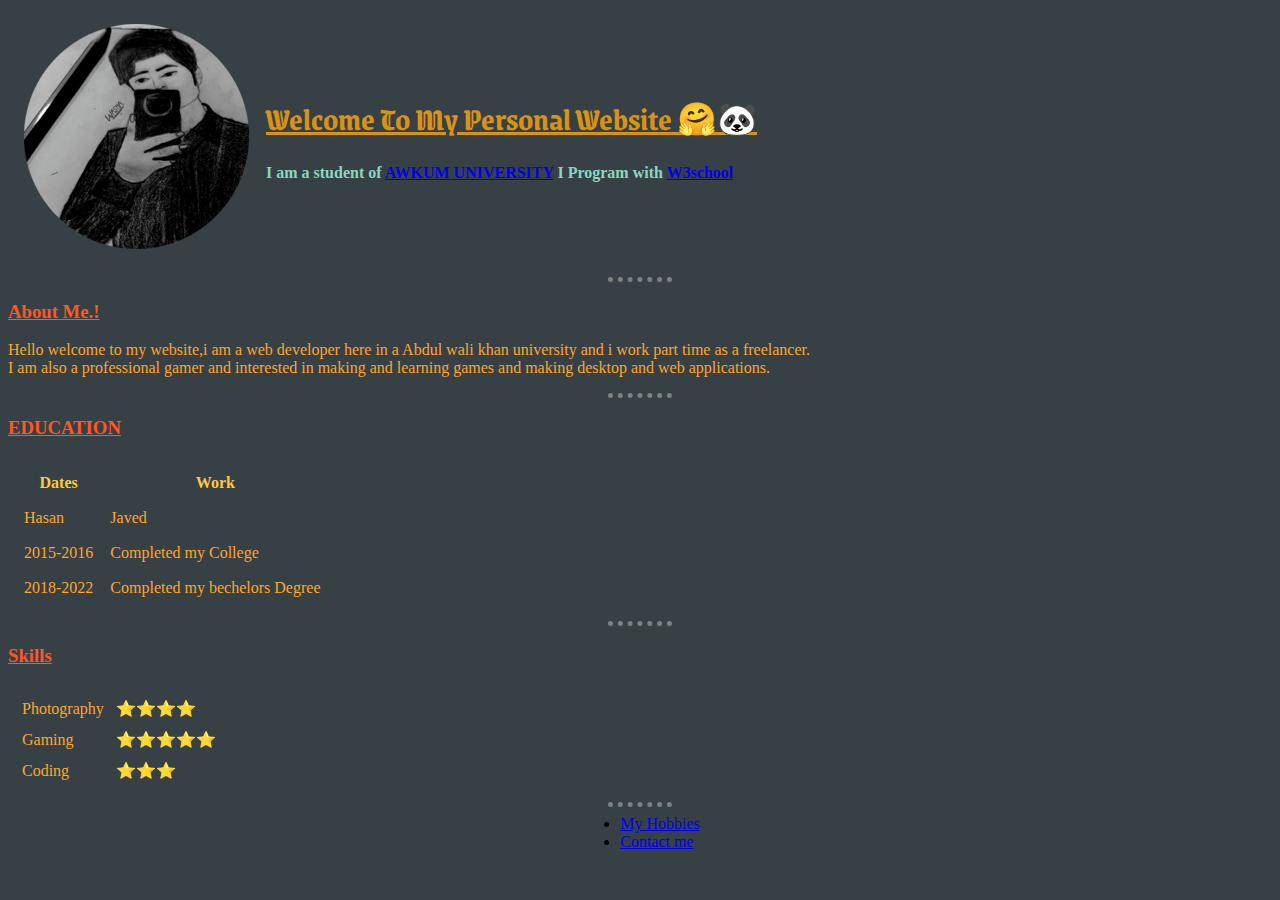
<file: index.html>
<!DOCTYPE html>
<html lang="en" dir="ltr">

<head>
  <meta charset="utf-8">
  <title>HASAN's Personal site</title>
  <link rel="preconnect" href="https://fonts.googleapis.com">
<link rel="preconnect" href="https://fonts.gstatic.com" crossorigin>
<link href="https://fonts.googleapis.com/css2?family=Grenze+Gotisch:wght@300&family=Zen+Tokyo+Zoo&display=swap" rel="stylesheet">
  <link rel="stylesheet" href="css/styles.css">

</head>

<body>
  <table cellspacing="15">
    <tr>
      <td> <img src="circle-cropped2_30.png" alt="Hasan Profile Picture"></td>
      <td>
        <h1><u>Welcome To My Personal Website 🤗🐼</u></h1>
        <p>
        <h4>I am a student of <a href="https://awkum.edu.pk/">AWKUM UNIVERSITY</a>
          I Program with <a href="https://www.w3schools.com/html/">W3school</a>
        </p>
        </h4>
      </td>

    </tr>
  </table>
  <hr>
  <h3><u>About Me.!</u></h3>
  <p>
    Hello welcome to my website,i am a web developer here in a Abdul wali khan university and i work part time as a
    freelancer.<br />
    I am also a professional gamer and interested in making and learning games and making desktop and web applications.<br />
    <hr>
  <h3><u>EDUCATION</u></h3>
  <table cellspacing="15">
    <thead>
      <tr>
        <th>Dates</th>
        <th>Work</th>
      </tr>
    </thead>
    <td>Hasan</td>
    <td>Javed</td>
    </tr>
    <tbody>

    </tbody>

    <tr>
      <td>2015-2016</td>

      <td>Completed my College</td>
    </tr>
    <tr>
      <td>2018-2022</td>

      <td>Completed my bechelors Degree</td>
    </tr>
  </table>
  <hr>
  <h3><u>Skills</u></h3>
  <table>
    <tr>
      <td>
        <table cellspacing="10">
          <tr>
            <td>Photography</td>
            <td>⭐⭐⭐⭐</td>
          </tr>
          <tr>
            <td>Gaming</td>
            <td>⭐⭐⭐⭐⭐</td>
          </tr>
          <tr>
            <td>Coding</td>
            <td>⭐⭐⭐</td>
          </tr>

        </table>
      </td>
      <td></td>
    </tr>
  </table>

  <hr>

  <ul >

    <li center><a href="hobbis.html">My Hobbies</a><br></li>
    <li center><a href="contactme.html">Contact me</a></li>

  </ul>

</body>

</html>
</file>
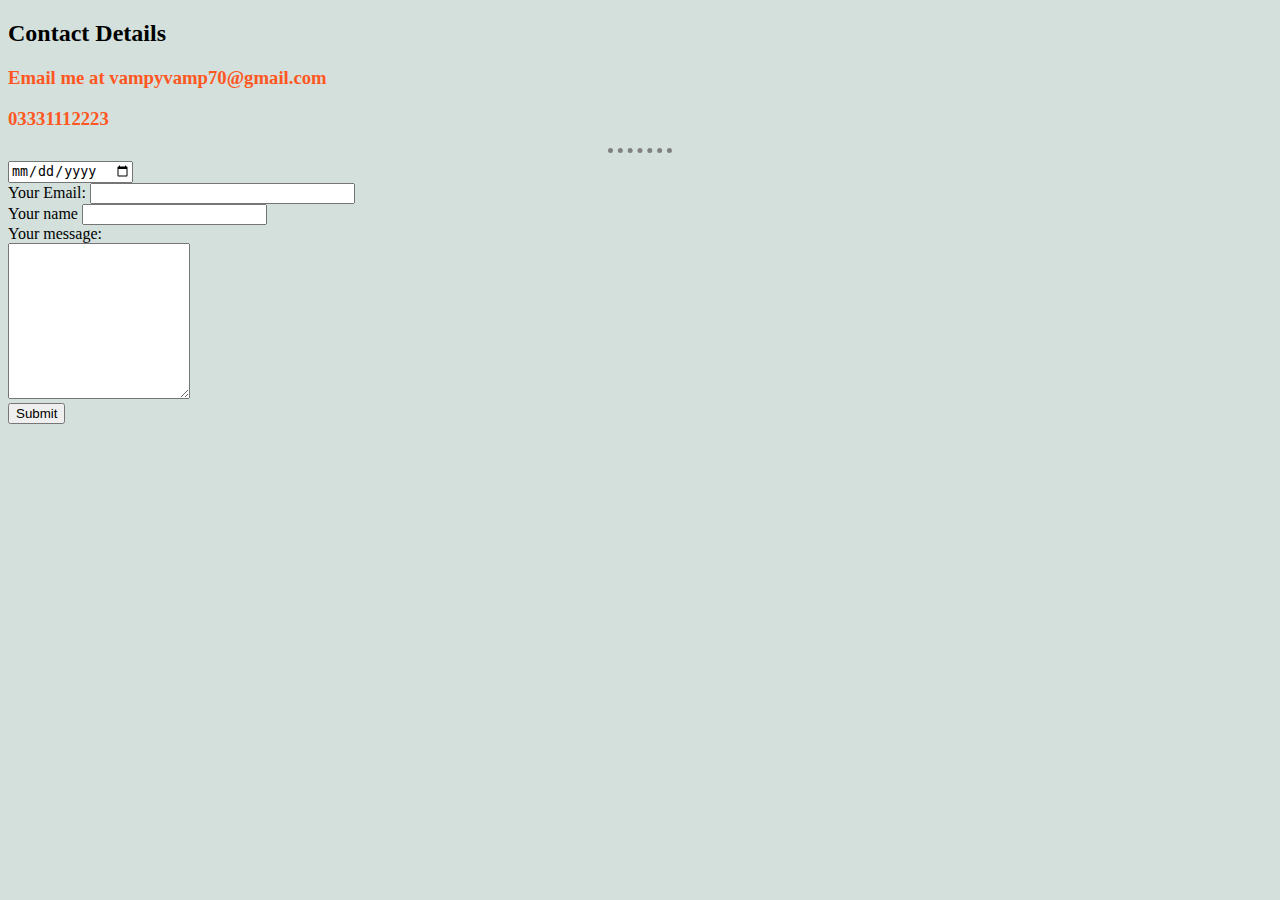
<file: contactme.html>
<!DOCTYPE html>
<html lang="en" dir="ltr">
  <head>
    <meta charset="utf-8">
    <title></title>
    <link rel="stylesheet" href="css/styles.css">

  </head>
  <body style="background-color : #D3E0DC;">
    <h2>Contact Details</h2>
    <h3>Email me at  vampyvamp70@gmail.com</h3>
    <h3>03331112223</h3>

    <hr>

    <form  action="mailto:007arhaamkhaan@gmail.com" method="post" enctype="text/plain">
      <label for="date"></label>
      <input type="date" value="7-3-2021" min="1-1-2000" max="30-12-2050"><br>
      <label>Your Email:</label>
      <input type="email"size="30" required>
      <br>
      <label>Your name</label>
      <input type="text" name="" value="">
      <br>
      <label for="">Your message:</label><br>
      <textarea name="message" rows="10" cols="20"></textarea>
      <br>
      <input type="submit" name="">
      <br>

    </form>

  </body>
</html>
</file>
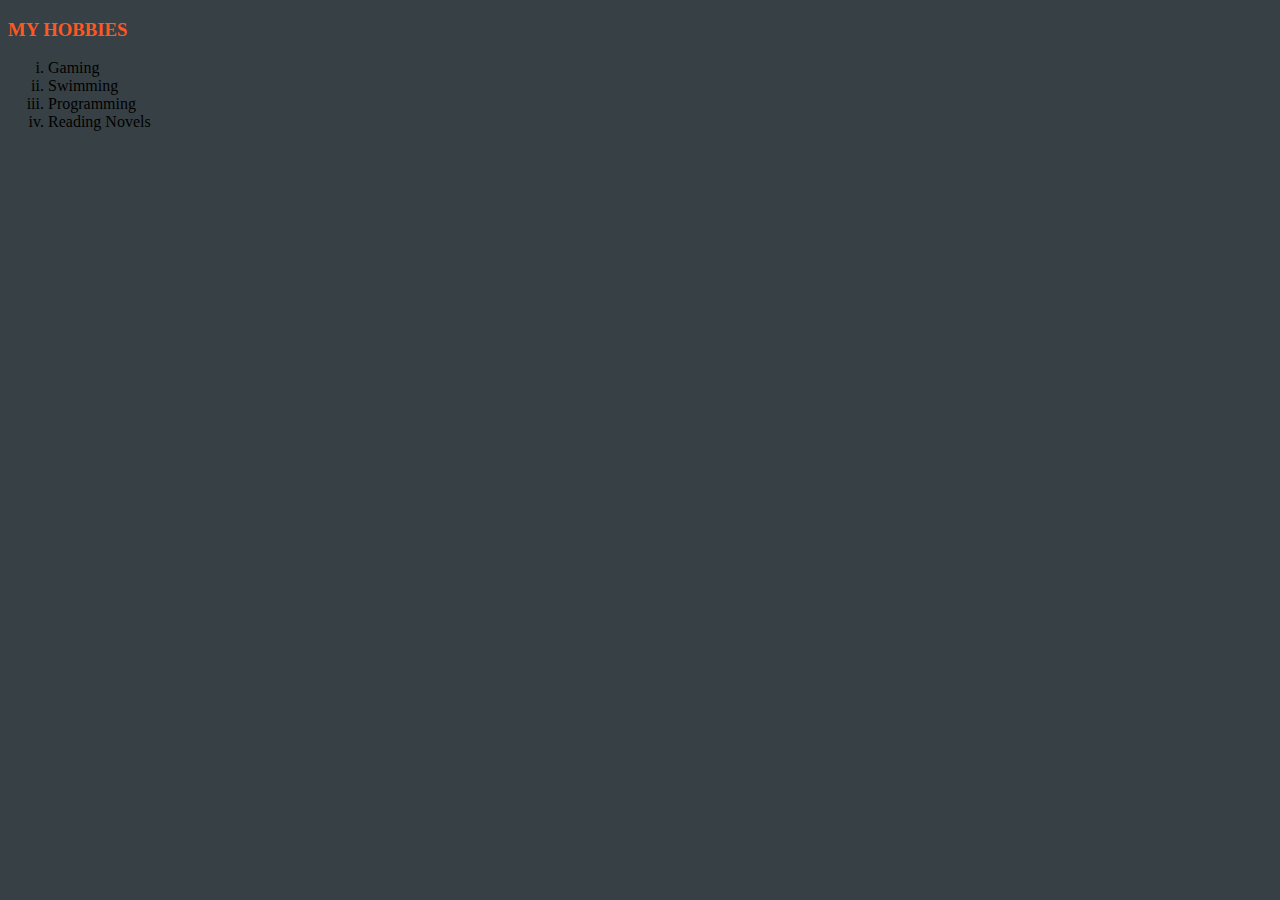
<file: hobbis.html>
<!DOCTYPE html>
<html lang="en" dir="ltr">
  <head>
    <meta charset="utf-8">
    <title>My Hobbies</title>
    <link rel="stylesheet" href="css/styles.css">

  </head>
  <h3>MY HOBBIES</h3>
    <ol type="i">
      <li>Gaming</li>
      <li>Swimming</li>
      <li>Programming</li>
      <li>Reading Novels</li>
    </ol>
  <body>
  </body>
</file>
<file: css/styles.css>
body{
background-color: #374045;
}

hr{
  border-style:none;
  border-bottom-style: dotted;
  border-color: grey;
  border-width: 5px;
  width: 5%;
}
h1{
  color: #D89216;
  font-family: 'Grenze Gotisch', cursive;


}
h3{
color: #FF5722;
}
h4{
  color: #8AD7C1;

}
h3:hover{
  color: gold;
}
ul{
  display: table;
  margin: 0 auto;
}
td{
  color: #FFA62B;
}
p
{
  color: #FFA62B;
}
tr{
  color: #FFC93C;
}
/********************HOVER SELECTOR************************/
img:hover{
  background-color: #133B5C;
}
/************************* ALL FOUR TYPES OF SELECTOR **************************/
a:active{
  color: yellow;
  background: #222831;
}
a:visited{
  color: purple;
}
a:hover{
  color: gold;
}
/************USING HOVER SELECTOR ON HEADINGS*************/
</file>
